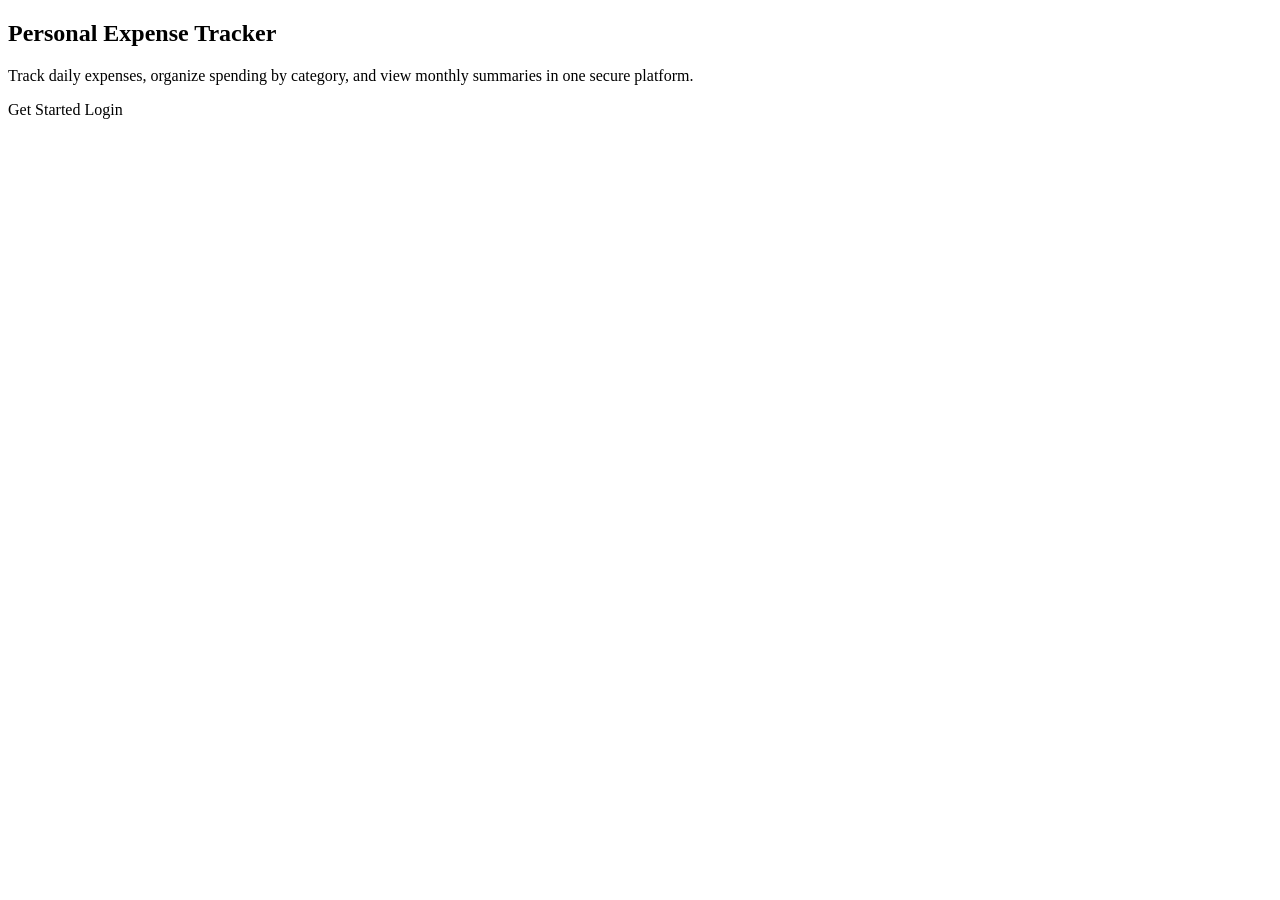
<file: src/main/resources/templates/index.html>
<!DOCTYPE html>
<html lang="en" xmlns:th="http://www.thymeleaf.org">
<head>
    <meta charset="UTF-8">
    <title>Expense Tracker</title>
    <meta name="viewport" content="width=device-width, initial-scale=1">
    <link th:href="@{https://cdn.jsdelivr.net/npm/bootstrap@5.3.3/dist/css/bootstrap.min.css}" rel="stylesheet">
    <link rel="stylesheet" th:href="@{/css/styles.css}">
</head>
<body>

<div th:replace="~{fragments/navbar :: navbar}"></div>

<section class="hero-section">
    <div class="container text-center">
        <h1 class="display-5 fw-bold">Personal Expense Tracker</h1>
        <p class="lead mt-3">
            Track daily expenses, organize spending by category, and view monthly summaries in one secure platform.
        </p>
        <div class="mt-4">
            <a th:href="@{/register}" class="btn btn-primary btn-lg me-2">Get Started</a>
            <a th:href="@{/login}" class="btn btn-outline-light btn-lg">Login</a>
        </div>
    </div>
</section>

</body>
</html>
</file>
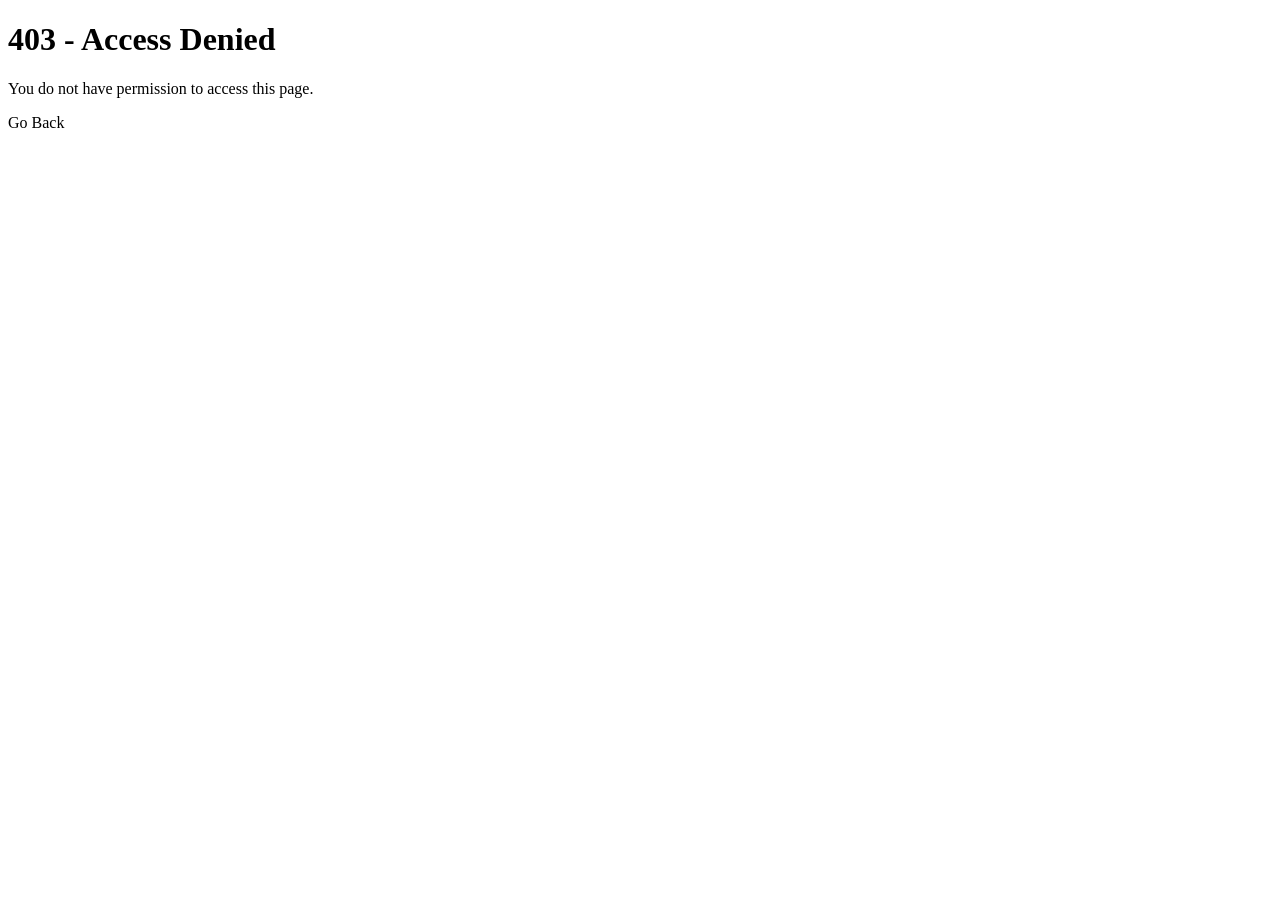
<file: src/main/resources/templates/access-denied.html>
<!DOCTYPE html>
<html lang="en" xmlns:th="http://www.thymeleaf.org">
<head>
    <meta charset="UTF-8">
    <title>Access Denied</title>
    <meta name="viewport" content="width=device-width, initial-scale=1">
    <link th:href="@{https://cdn.jsdelivr.net/npm/bootstrap@5.3.3/dist/css/bootstrap.min.css}" rel="stylesheet">
    <link rel="stylesheet" th:href="@{/css/styles.css}">
</head>
<body>

<div class="container py-5 text-center">
    <h1 class="display-5 fw-bold text-danger">403 - Access Denied</h1>
    <p class="lead">You do not have permission to access this page.</p>
    <a th:href="@{/dashboard}" class="btn btn-primary">Go Back</a>
</div>

</body>
</html>
</file>
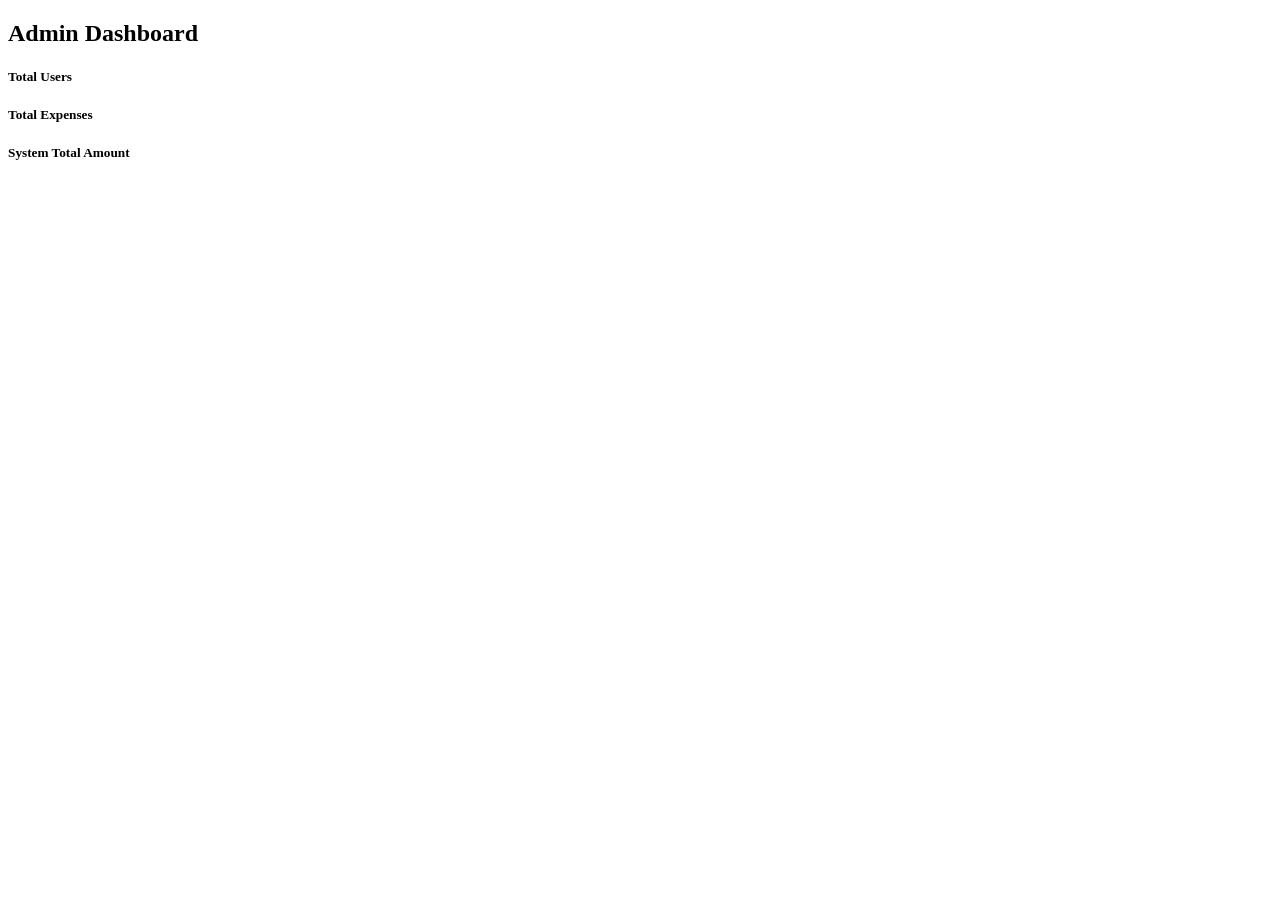
<file: src/main/resources/templates/admin/dashboard.html>
<!DOCTYPE html>
<html lang="en" xmlns:th="http://www.thymeleaf.org">
<head>
  <meta charset="UTF-8">
  <title>Admin Dashboard</title>
  <meta name="viewport" content="width=device-width, initial-scale=1">
  <link th:href="@{https://cdn.jsdelivr.net/npm/bootstrap@5.3.3/dist/css/bootstrap.min.css}" rel="stylesheet">
  <link rel="stylesheet" th:href="@{/css/styles.css}">
</head>
<body>

<div th:replace="~{fragments/navbar :: navbar}"></div>

<div class="container py-5">
  <h2 class="mb-4">Admin Dashboard</h2>

  <div class="row g-4">
    <div class="col-md-4">
      <div class="dashboard-card">
        <h5>Total Users</h5>
        <h3 th:text="${totalUsers}"></h3>
      </div>
    </div>

    <div class="col-md-4">
      <div class="dashboard-card">
        <h5>Total Expenses</h5>
        <h3 th:text="${totalExpenses}"></h3>
      </div>
    </div>

    <div class="col-md-4">
      <div class="dashboard-card">
        <h5>System Total Amount</h5>
        <h3 th:text="'$' + ${systemTotalAmount}"></h3>
      </div>
    </div>
  </div>
</div>

</body>
</html>
</file>
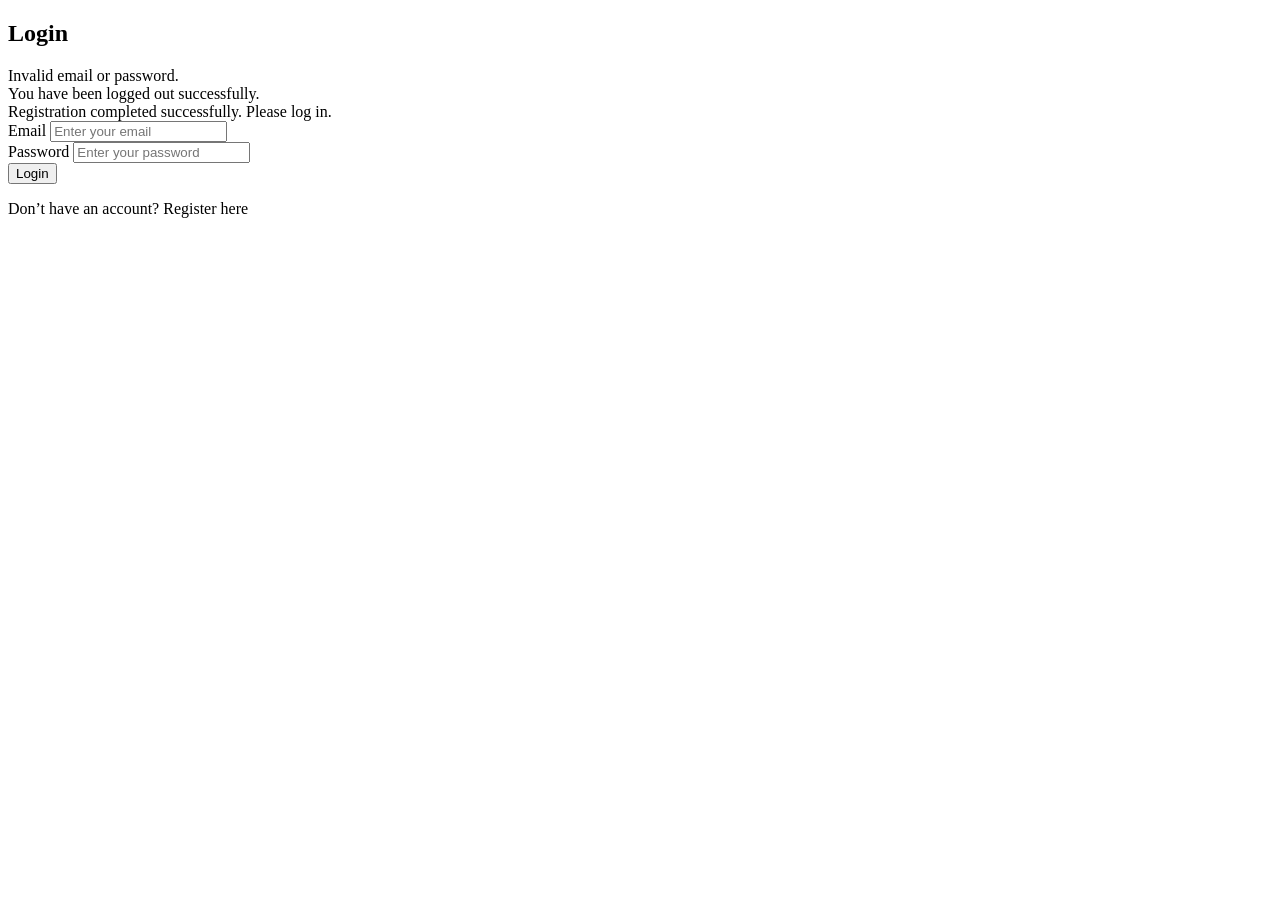
<file: src/main/resources/templates/auth/login.html>
<!DOCTYPE html>
<html lang="en" xmlns:th="http://www.thymeleaf.org">
<head>
    <meta charset="UTF-8">
    <title>Login</title>
    <meta name="viewport" content="width=device-width, initial-scale=1">
    <link th:href="@{https://cdn.jsdelivr.net/npm/bootstrap@5.3.3/dist/css/bootstrap.min.css}" rel="stylesheet">
    <link rel="stylesheet" th:href="@{/css/styles.css}">
</head>
<body>

<div th:replace="~{fragments/navbar :: navbar}"></div>

<div class="container py-5">
    <div class="form-card mx-auto">
        <h2 class="mb-4 text-center">Login</h2>

        <div th:if="${param.error}" class="alert alert-danger">
            Invalid email or password.
        </div>

        <div th:if="${param.logout}" class="alert alert-success">
            You have been logged out successfully.
        </div>

        <div th:if="${param.registered}" class="alert alert-success">
            Registration completed successfully. Please log in.
        </div>

        <form th:action="@{/login}" method="post">
            <div class="mb-3">
                <label class="form-label">Email</label>
                <input type="email" name="username" class="form-control" placeholder="Enter your email" required>
            </div>

            <div class="mb-3">
                <label class="form-label">Password</label>
                <input type="password" name="password" class="form-control" placeholder="Enter your password" required>
            </div>

            <button type="submit" class="btn btn-primary w-100">Login</button>
        </form>

        <p class="mt-3 text-center">
            Don’t have an account? <a th:href="@{/register}">Register here</a>
        </p>
    </div>
</div>

</body>
</html>
</file>
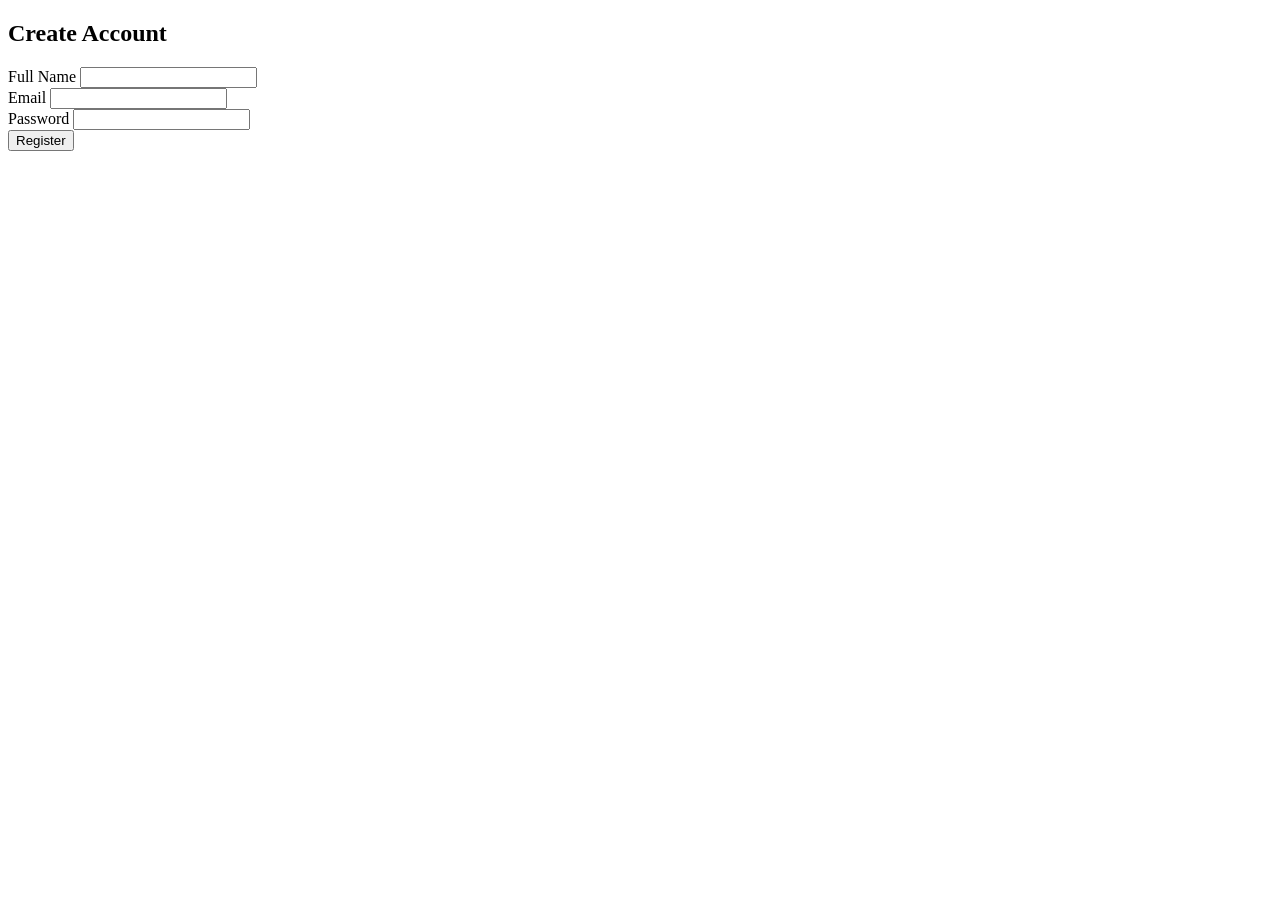
<file: src/main/resources/templates/auth/register.html>
<!DOCTYPE html>
<html lang="en" xmlns:th="http://www.thymeleaf.org">
<head>
    <meta charset="UTF-8">
    <title>Register</title>
    <meta name="viewport" content="width=device-width, initial-scale=1">
    <link th:href="@{https://cdn.jsdelivr.net/npm/bootstrap@5.3.3/dist/css/bootstrap.min.css}" rel="stylesheet">
    <link rel="stylesheet" th:href="@{/css/styles.css}">
</head>
<body>

<div th:replace="~{fragments/navbar :: navbar}"></div>

<div class="container py-5">
    <div class="form-card mx-auto">
        <h2 class="mb-4 text-center">Create Account</h2>

        <div th:if="${errorMessage}" class="alert alert-danger" th:text="${errorMessage}"></div>

        <form th:action="@{/register}" th:object="${registerDto}" method="post">
            <div class="mb-3">
                <label class="form-label">Full Name</label>
                <input type="text" th:field="*{fullName}" class="form-control">
                <small class="text-danger" th:errors="*{fullName}"></small>
            </div>

            <div class="mb-3">
                <label class="form-label">Email</label>
                <input type="email" th:field="*{email}" class="form-control">
                <small class="text-danger" th:errors="*{email}"></small>
            </div>

            <div class="mb-3">
                <label class="form-label">Password</label>
                <input type="password" th:field="*{password}" class="form-control">
                <small class="text-danger" th:errors="*{password}"></small>
            </div>

            <button type="submit" class="btn btn-primary w-100">Register</button>
        </form>
    </div>
</div>

</body>
</html>
</file>
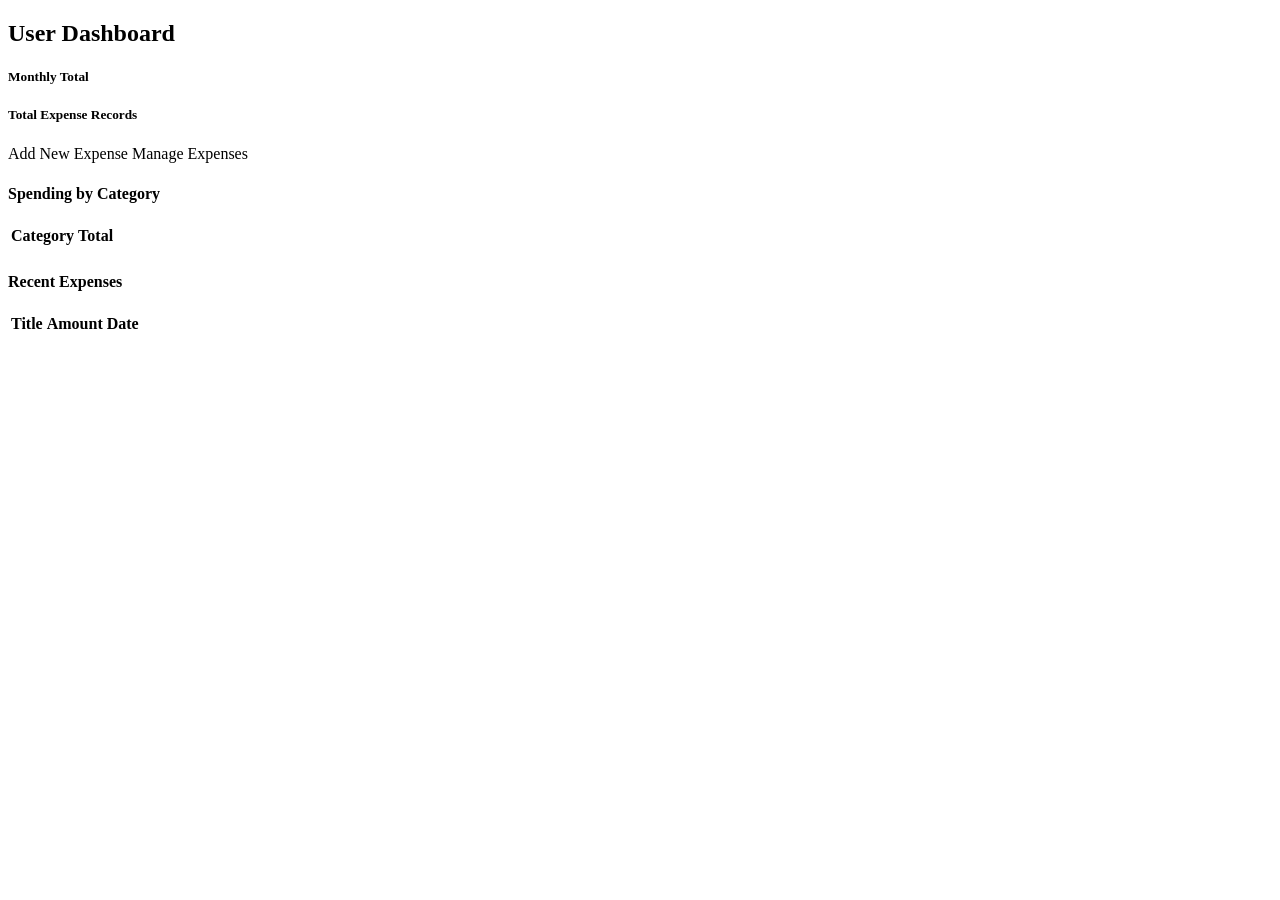
<file: src/main/resources/templates/dashboard/user-dashboard.html>
<!DOCTYPE html>
<html lang="en" xmlns:th="http://www.thymeleaf.org">
<head>
    <meta charset="UTF-8">
    <title>User Dashboard</title>
    <meta name="viewport" content="width=device-width, initial-scale=1">
    <link th:href="@{https://cdn.jsdelivr.net/npm/bootstrap@5.3.3/dist/css/bootstrap.min.css}" rel="stylesheet">
    <link rel="stylesheet" th:href="@{/css/styles.css}">
</head>
<body>

<div th:replace="~{fragments/navbar :: navbar}"></div>

<div class="container py-5">
    <h2 class="mb-4">User Dashboard</h2>

    <div class="row g-4 mb-4">
        <div class="col-md-6">
            <div class="dashboard-card">
                <h5>Monthly Total</h5>
                <h3 th:text="'$' + ${monthlyTotal}"></h3>
            </div>
        </div>
        <div class="col-md-6">
            <div class="dashboard-card">
                <h5>Total Expense Records</h5>
                <h3 th:text="${expenseCount}"></h3>
            </div>
        </div>
    </div>

    <div class="mb-4">
        <a th:href="@{/expenses/new}" class="btn btn-primary">Add New Expense</a>
        <a th:href="@{/expenses}" class="btn btn-outline-primary">Manage Expenses</a>
    </div>

    <div class="row g-4">
        <div class="col-lg-6">
            <div class="content-card">
                <h4 class="mb-3">Spending by Category</h4>
                <table class="table table-striped">
                    <thead>
                    <tr>
                        <th>Category</th>
                        <th>Total</th>
                    </tr>
                    </thead>
                    <tbody>
                    <tr th:each="entry : ${categoryTotals}">
                        <td th:text="${entry.key}"></td>
                        <td th:text="'$' + ${entry.value}"></td>
                    </tr>
                    </tbody>
                </table>
            </div>
        </div>

        <div class="col-lg-6">
            <div class="content-card">
                <h4 class="mb-3">Recent Expenses</h4>
                <table class="table table-hover">
                    <thead>
                    <tr>
                        <th>Title</th>
                        <th>Amount</th>
                        <th>Date</th>
                    </tr>
                    </thead>
                    <tbody>
                    <tr th:each="expense : ${expenses}">
                        <td th:text="${expense.title}"></td>
                        <td th:text="'$' + ${expense.amount}"></td>
                        <td th:text="${expense.expenseDate}"></td>
                    </tr>
                    </tbody>
                </table>
            </div>
        </div>
    </div>
</div>

</body>
</html>
</file>
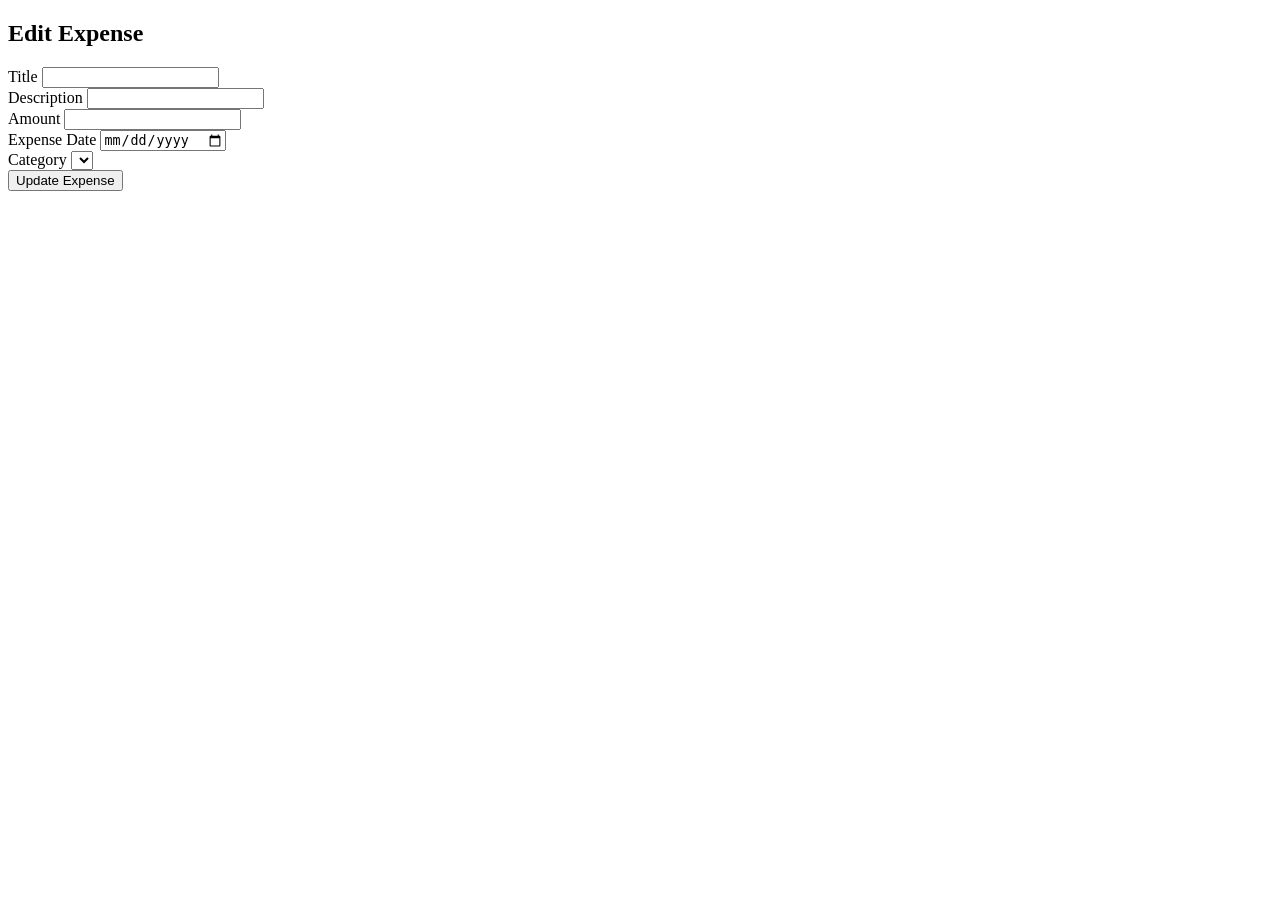
<file: src/main/resources/templates/expenses/edit-form.html>
<!DOCTYPE html>
<html lang="en" xmlns:th="http://www.thymeleaf.org">
<head>
    <meta charset="UTF-8">
    <title>Edit Expense</title>
    <meta name="viewport" content="width=device-width, initial-scale=1">
    <link th:href="@{https://cdn.jsdelivr.net/npm/bootstrap@5.3.3/dist/css/bootstrap.min.css}" rel="stylesheet">
    <link rel="stylesheet" th:href="@{/css/styles.css}">
</head>
<body>

<div th:replace="~{fragments/navbar :: navbar}"></div>

<div class="container py-5">
    <div class="form-card mx-auto">
        <h2 class="mb-4 text-center">Edit Expense</h2>

        <form th:action="@{/expenses/update/{id}(id=${expenseDto.id})}" th:object="${expenseDto}" method="post">
            <div class="mb-3">
                <label class="form-label">Title</label>
                <input type="text" th:field="*{title}" class="form-control">
                <small class="text-danger" th:errors="*{title}"></small>
            </div>

            <div class="mb-3">
                <label class="form-label">Description</label>
                <input type="text" th:field="*{description}" class="form-control">
            </div>

            <div class="mb-3">
                <label class="form-label">Amount</label>
                <input type="number" step="0.01" th:field="*{amount}" class="form-control">
                <small class="text-danger" th:errors="*{amount}"></small>
            </div>

            <div class="mb-3">
                <label class="form-label">Expense Date</label>
                <input type="date" th:field="*{expenseDate}" class="form-control">
                <small class="text-danger" th:errors="*{expenseDate}"></small>
            </div>

            <div class="mb-3">
                <label class="form-label">Category</label>
                <select th:field="*{categoryId}" class="form-select">
                    <option th:each="category : ${categories}"
                            th:value="${category.id}"
                            th:text="${category.name}">
                    </option>
                </select>
                <small class="text-danger" th:errors="*{categoryId}"></small>
            </div>

            <button type="submit" class="btn btn-primary w-100">Update Expense</button>
        </form>
    </div>
</div>

</body>
</html>
</file>
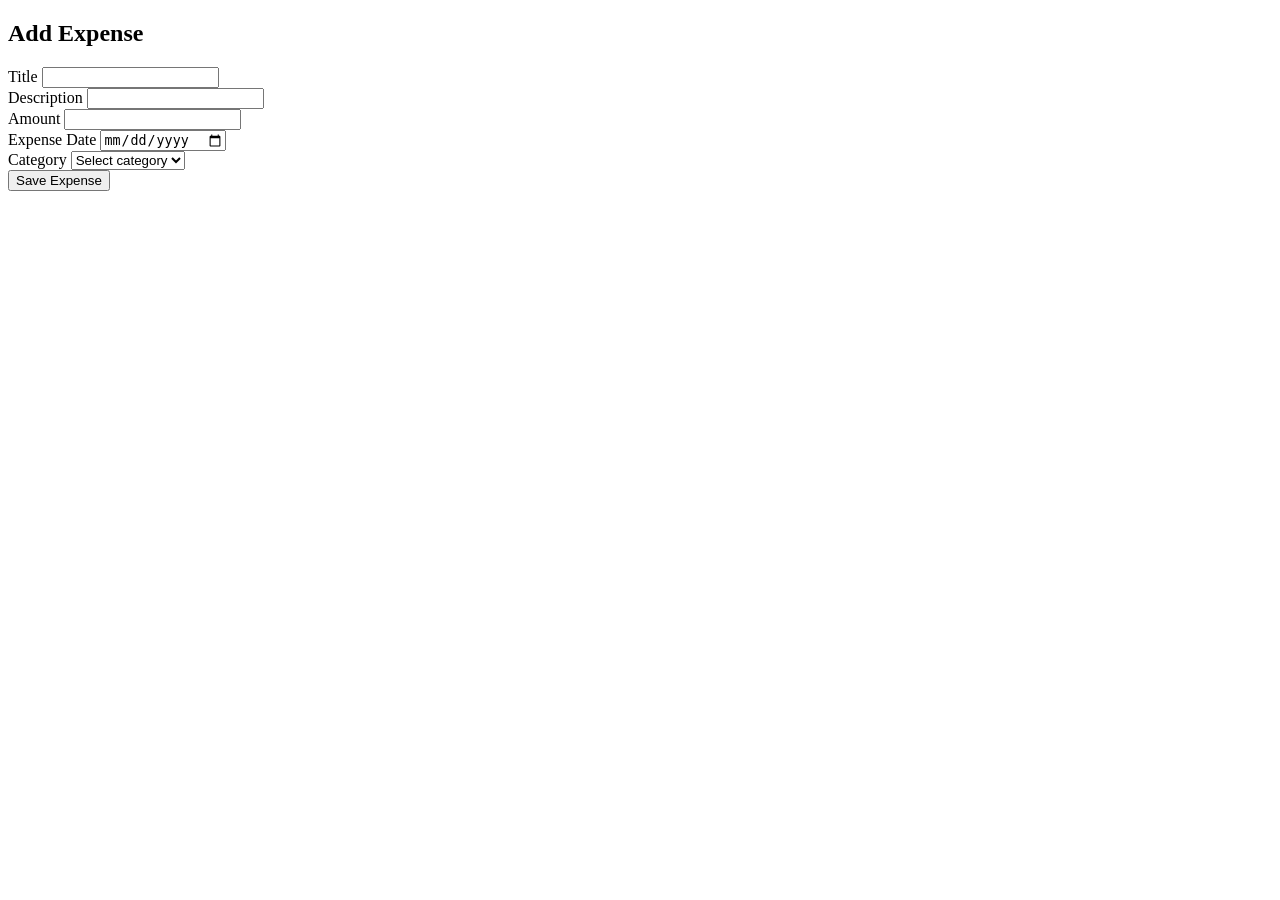
<file: src/main/resources/templates/expenses/form.html>
<!DOCTYPE html>
<html lang="en" xmlns:th="http://www.thymeleaf.org">
<head>
    <meta charset="UTF-8">
    <title>Add Expense</title>
    <meta name="viewport" content="width=device-width, initial-scale=1">
    <link th:href="@{https://cdn.jsdelivr.net/npm/bootstrap@5.3.3/dist/css/bootstrap.min.css}" rel="stylesheet">
    <link rel="stylesheet" th:href="@{/css/styles.css}">
</head>
<body>

<div th:replace="~{fragments/navbar :: navbar}"></div>

<div class="container py-5">
    <div class="form-card mx-auto">
        <h2 class="mb-4 text-center">Add Expense</h2>

        <form th:action="@{/expenses}" th:object="${expenseDto}" method="post">
            <div class="mb-3">
                <label class="form-label">Title</label>
                <input type="text" th:field="*{title}" class="form-control">
                <small class="text-danger" th:errors="*{title}"></small>
            </div>

            <div class="mb-3">
                <label class="form-label">Description</label>
                <input type="text" th:field="*{description}" class="form-control">
            </div>

            <div class="mb-3">
                <label class="form-label">Amount</label>
                <input type="number" step="0.01" th:field="*{amount}" class="form-control">
                <small class="text-danger" th:errors="*{amount}"></small>
            </div>

            <div class="mb-3">
                <label class="form-label">Expense Date</label>
                <input type="date" th:field="*{expenseDate}" class="form-control">
                <small class="text-danger" th:errors="*{expenseDate}"></small>
            </div>

            <div class="mb-3">
                <label class="form-label">Category</label>
                <select th:field="*{categoryId}" class="form-select">
                    <option value="">Select category</option>
                    <option th:each="category : ${categories}"
                            th:value="${category.id}"
                            th:text="${category.name}">
                    </option>
                </select>
                <small class="text-danger" th:errors="*{categoryId}"></small>
            </div>

            <button type="submit" class="btn btn-primary w-100">Save Expense</button>
        </form>
    </div>
</div>

</body>
</html>
</file>
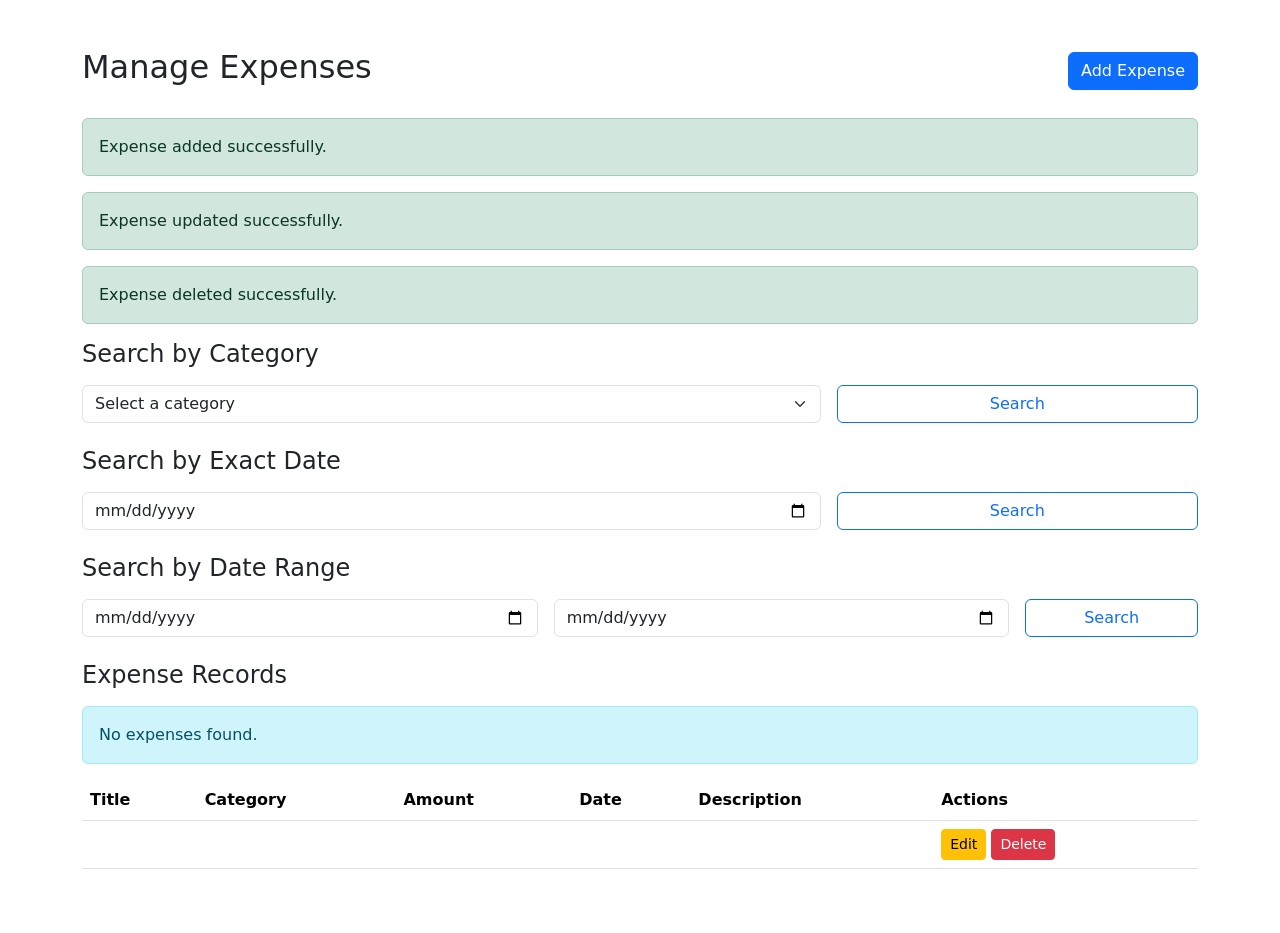
<file: src/main/resources/templates/expenses/list.html>
<!DOCTYPE html>
<html lang="en" xmlns:th="http://www.thymeleaf.org">
<head>
    <meta charset="UTF-8">
    <title>Expenses</title>
    <meta name="viewport" content="width=device-width, initial-scale=1">

    <link href="https://cdn.jsdelivr.net/npm/bootstrap@5.3.3/dist/css/bootstrap.min.css" rel="stylesheet">
    <link rel="stylesheet" th:href="@{/css/styles.css}">
</head>
<body>

<!-- ⚠️ Asegúrate que este fragmento existe -->
<div th:replace="~{fragments/navbar :: navbar}"></div>

<div class="container py-5">

    <div class="d-flex justify-content-between align-items-center mb-4">
        <h2>Manage Expenses</h2>
        <a th:href="@{/expenses/new}" class="btn btn-primary">Add Expense</a>
    </div>

    <!-- Mensajes -->
    <div th:if="${param.success}" class="alert alert-success">Expense added successfully.</div>
    <div th:if="${param.updated}" class="alert alert-success">Expense updated successfully.</div>
    <div th:if="${param.deleted}" class="alert alert-success">Expense deleted successfully.</div>

    <!-- Buscar por categoría -->
    <div class="content-card mb-4">
        <h4 class="mb-3">Search by Category</h4>
        <form th:action="@{/expenses/search}" method="get" class="row g-3">
            <div class="col-md-8">
                <select name="categoryId" class="form-select">
                    <option value="">Select a category</option>
                    <option th:each="category : ${categories}"
                            th:value="${category.id}"
                            th:text="${category.name}">
                    </option>
                </select>
            </div>
            <div class="col-md-4">
                <button class="btn btn-outline-primary w-100">Search</button>
            </div>
        </form>
    </div>

    <!-- Buscar por fecha exacta -->
    <div class="content-card mb-4">
        <h4 class="mb-3">Search by Exact Date</h4>
        <form th:action="@{/expenses/search}" method="get" class="row g-3">
            <div class="col-md-8">
                <input type="date" name="expenseDate" class="form-control">
            </div>
            <div class="col-md-4">
                <button class="btn btn-outline-primary w-100">Search</button>
            </div>
        </form>
    </div>

    <!-- Buscar por rango -->
    <div class="content-card mb-4">
        <h4 class="mb-3">Search by Date Range</h4>
        <form th:action="@{/expenses/search}" method="get" class="row g-3">
            <div class="col-md-5">
                <input type="date" name="startDate" class="form-control">
            </div>
            <div class="col-md-5">
                <input type="date" name="endDate" class="form-control">
            </div>
            <div class="col-md-2">
                <button class="btn btn-outline-primary w-100">Search</button>
            </div>
        </form>
    </div>

    <!-- Tabla -->
    <div class="content-card">
        <h4 class="mb-3">Expense Records</h4>

        <!-- ⚠️ Evita error si la lista viene null -->
        <div th:if="${expenses == null or #lists.isEmpty(expenses)}" class="alert alert-info">
            No expenses found.
        </div>

        <table class="table table-hover align-middle" th:if="${expenses != null and !#lists.isEmpty(expenses)}">
            <thead>
            <tr>
                <th>Title</th>
                <th>Category</th>
                <th>Amount</th>
                <th>Date</th>
                <th>Description</th>
                <th>Actions</th>
            </tr>
            </thead>
            <tbody>
            <tr th:each="expense : ${expenses}">
                <td th:text="${expense.title}"></td>
                <td th:text="${expense.category != null ? expense.category.name : 'N/A'}"></td>
                <td th:text="|$${expense.amount}|"></td>
                <td th:text="${expense.expenseDate}"></td>
                <td th:text="${expense.description}"></td>
                <td>
                    <a th:href="@{/expenses/edit/{id}(id=${expense.id})}"
                       class="btn btn-sm btn-warning">Edit</a>

                    <a th:href="@{/expenses/delete/{id}(id=${expense.id})}"
                       class="btn btn-sm btn-danger"
                       onclick="return confirm('Are you sure you want to delete this expense?');">
                        Delete
                    </a>
                </td>
            </tr>
            </tbody>
        </table>
    </div>

</div>

</body>
</html>
</file>
